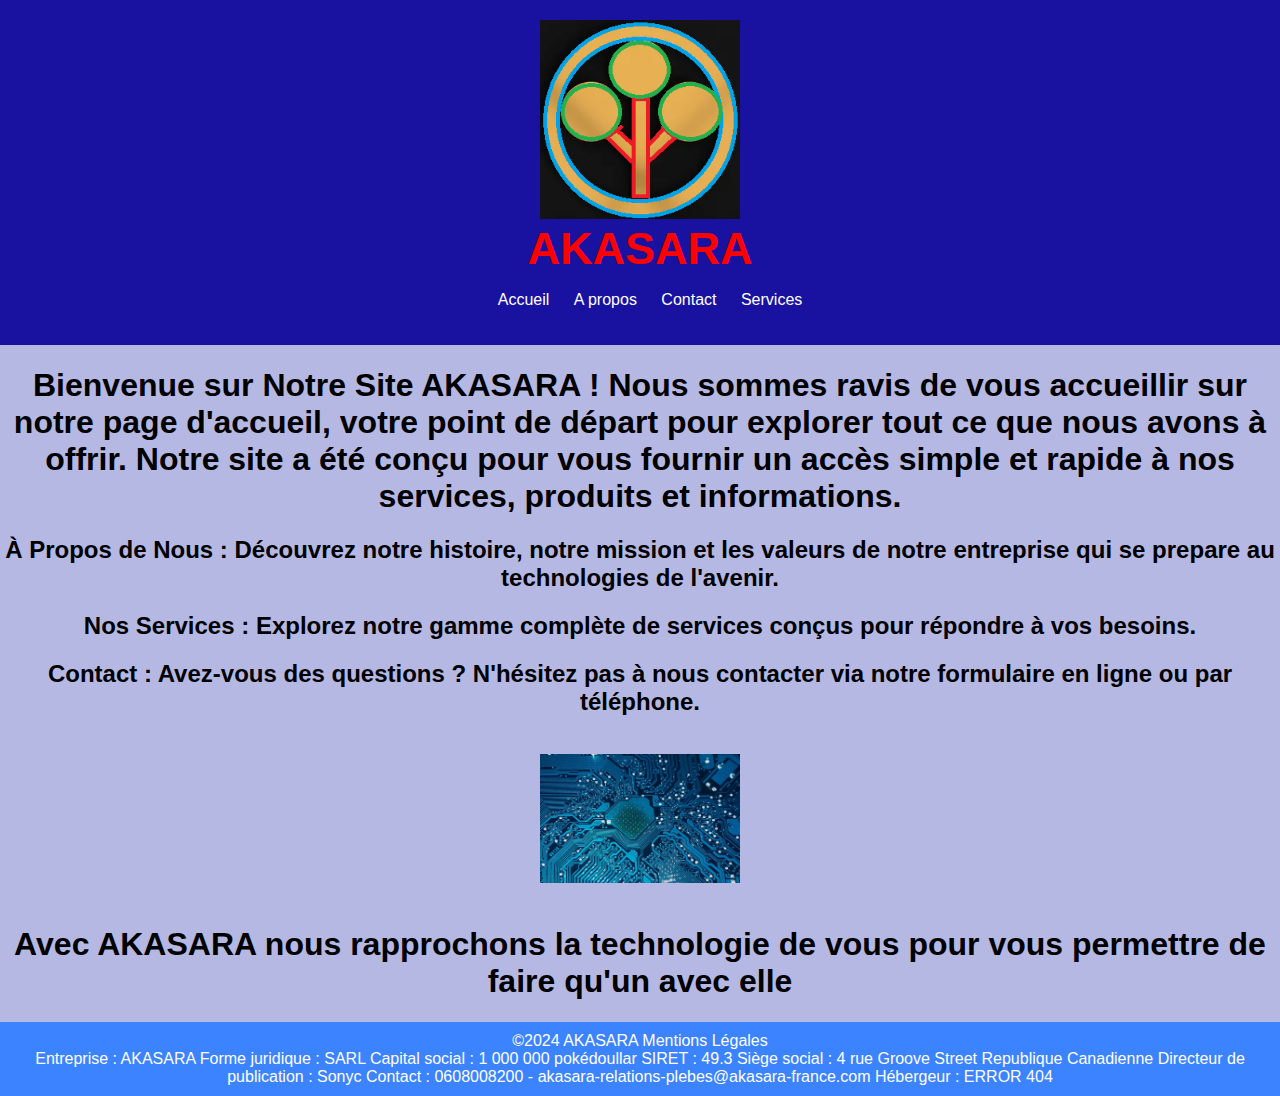
<file: index.html>
<!DOCTYPE html>
<html lang="en">
<head>
    <meta charset="UTF-8">
    <meta name="viewport" content="width=device-width, initial-scale=1.0">
    <link rel="stylesheet"  href="index.css">
    <link rel="stylesheet"  href="logo.css">
    <title>AKASARA</title>
</head>
<body>
    <header>
      <div>
        <img src="Logo.png" alt="">
      </div>
        <h1>AKASARA</h1>
        <nav>
          <ul>
            <li><a href="#">Accueil</a></li>
            <li><a href="./A propos.html">A propos</a></li>
            <li><a href="./Contact.html">Contact</a></li>
            <li><a href="./Services.html">Services</a></li>
          </ul>
          </nav>
      </header>
      <main><div>
        <h1>Bienvenue sur Notre Site AKASARA !
          Nous sommes ravis de vous accueillir sur notre page d'accueil,
          votre point de départ pour explorer tout ce que nous avons à offrir.
          Notre site a été conçu pour vous fournir
          un accès simple et rapide à nos services, produits et informations.</h1>
        </div>
        <div><div><h2>
          À Propos de Nous : Découvrez notre histoire, notre mission et les valeurs de notre entreprise qui se prepare au technologies de l'avenir.</h2>
        </div>
        <div><h2>
          Nos Services : Explorez notre gamme complète de services conçus pour répondre à vos besoins.</h2>
        </div>
        <div><h2>
          Contact : Avez-vous des questions ? N'hésitez pas à nous contacter via notre formulaire en ligne ou par téléphone.</h2>
        </div>
        </div>
        <br><div>
        <img src="technologie-informatique.webp" alt="">
      </div>
        <br>
        <h1>Avec AKASARA nous rapprochons la technologie de vous pour vous permettre de faire qu'un avec elle </h1>
    </main>
    <footer>
      <p>&copy;2024 AKASARA
        Mentions Légales
      <br>
    Entreprise : AKASARA
    Forme juridique : SARL
    Capital social : 1 000 000 pokédoullar
    SIRET : 49.3
    Siège social : 4 rue Groove Street Republique Canadienne
    
    Directeur de publication : Sonyc
    Contact : 0608008200 - akasara-relations-plebes@akasara-france.com
    
    Hébergeur : ERROR 404</p>
    </footer>
</body>
</html>
</file>
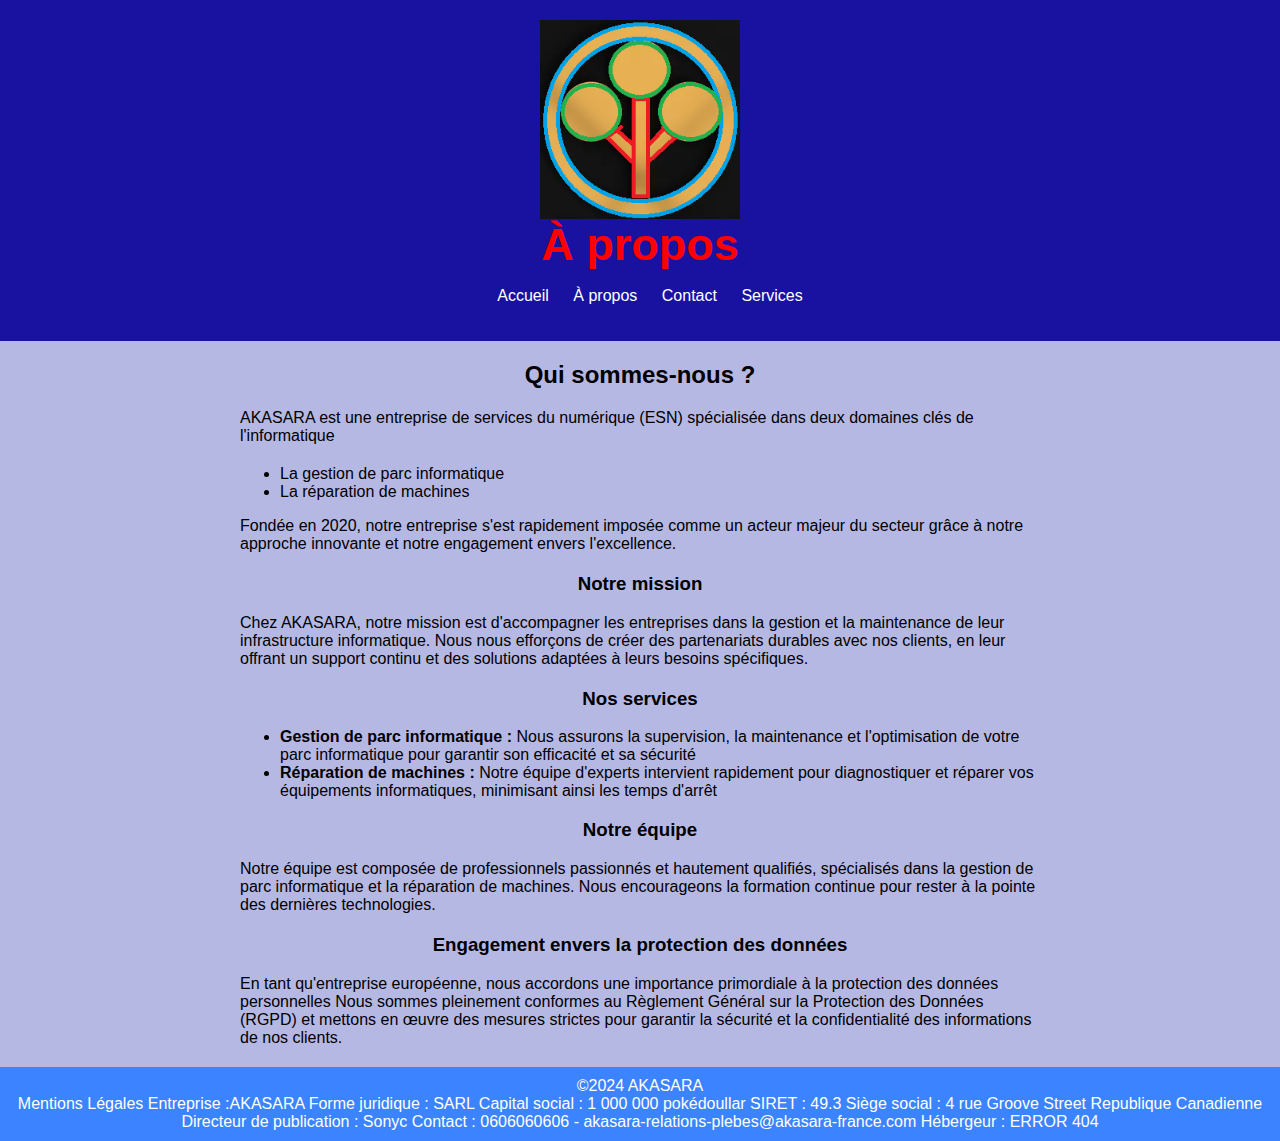
<file: A propos.html>
<!DOCTYPE html>
<html lang="en">
<head>
  <meta charset="UTF-8">
  <meta name="viewport" content="width=device-width, initial-scale=1.0">
  <link rel="stylesheet" href="à propos.css">
  <title>AKASARA - À propos</title>
</head>
<body>
  <header>
    <div>
      <img src="Logo.png" alt="Image dans le coin droit">
    </div>
    <h1>À propos</h1>
    <nav>
      <ul>
        <li><a href="./index.html">Accueil</a></li>
        <li><a href="./A propos.html">À propos</a></li>
        <li><a href="./Contact.html">Contact</a></li>
        <li><a href="./Services.html">Services</a></li>
      </ul>
    </nav>
  </header>
  <section>
    <h2>Qui sommes-nous ?</h2>
    <p>AKASARA est une entreprise de services du numérique (ESN) spécialisée dans deux domaines clés de l'informatique</p>
    <ul>
        <li>La gestion de parc informatique</li>
        <li>La réparation de machines</li>
    </ul>
    <p>Fondée en 2020, notre entreprise s'est rapidement imposée comme un acteur majeur du secteur grâce à notre approche innovante et notre engagement envers l'excellence.</p>

    <h3>Notre mission</h3>
    <p>Chez AKASARA, notre mission est d'accompagner les entreprises dans la gestion et la maintenance de leur infrastructure informatique. Nous nous efforçons de créer des partenariats durables avec nos clients, en leur offrant un support continu et des solutions adaptées à leurs besoins spécifiques.</p>

    <h3>Nos services</h3>
    <ul>
        <li><strong>Gestion de parc informatique :</strong> Nous assurons la supervision, la maintenance et l'optimisation de votre parc informatique pour garantir son efficacité et sa sécurité</li>
        <li><strong>Réparation de machines :</strong> Notre équipe d'experts intervient rapidement pour diagnostiquer et réparer vos équipements informatiques, minimisant ainsi les temps d'arrêt</li>
    </ul>

    <h3>Notre équipe</h3>
    <p>Notre équipe est composée de professionnels passionnés et hautement qualifiés, spécialisés dans la gestion de parc informatique et la réparation de machines. Nous encourageons la formation continue pour rester à la pointe des dernières technologies.</p>

    <h3>Engagement envers la protection des données</h3>
    <p>En tant qu'entreprise européenne, nous accordons une importance primordiale à la protection des données personnelles Nous sommes pleinement conformes au Règlement Général sur la Protection des Données (RGPD) et mettons en œuvre des mesures strictes pour garantir la sécurité et la confidentialité des informations de nos clients.</p>
    </section>
  <footer>
    <p>&copy;2024 AKASARA</p>
    <p>Mentions Légales

      Entreprise :AKASARA
      Forme juridique : SARL
      Capital social : 1 000 000 pokédoullar
      SIRET : 49.3
      Siège social : 4 rue Groove Street Republique Canadienne
      
      Directeur de publication : Sonyc
      Contact : 0606060606 - akasara-relations-plebes@akasara-france.com
      
      Hébergeur : ERROR 404</p>
  </footer>
</body>
</html>
</file>
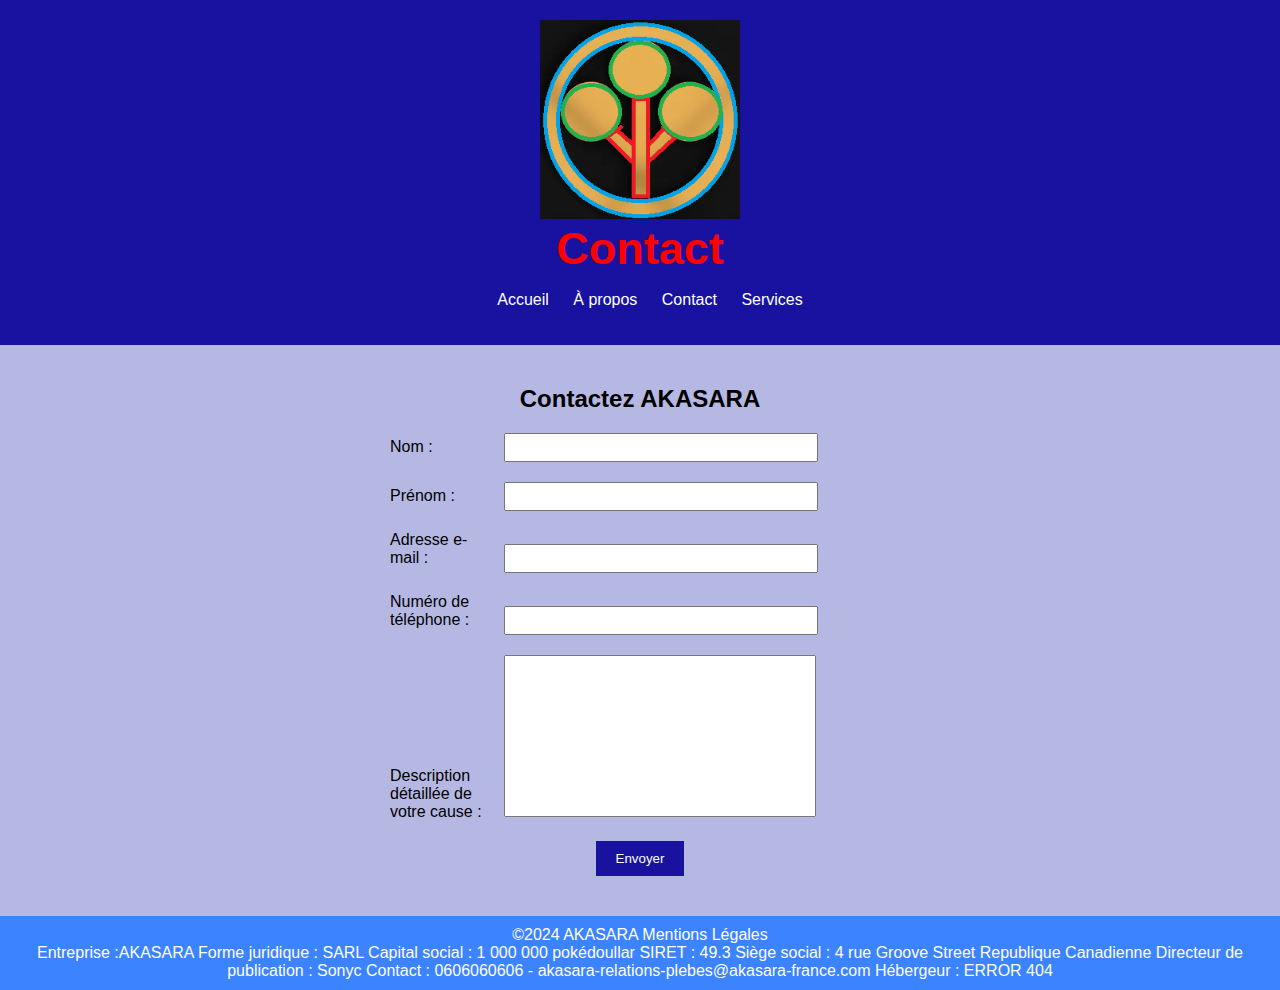
<file: Contact.html>
<!DOCTYPE html>
<html lang="en">
<head>
  <meta charset="UTF-8">
  <meta name="viewport" content="width=device-width, initial-scale=1.0">
  <title>AKASARA - Contact</title>
  <link rel="stylesheet" href="Contact.css">
  <link rel="stylesheet"  href="logo.css">
  <link rel="stylesheet" href="index.css">
</head>
<body>
  <header>
    <div>
      <img src="Logo.png" alt="Image dans le coin droit">
    </div>
      <h1>Contact</h1>
      <nav>
        <ul>
          <li><a href="./index.html">Accueil</a></li>
          <li><a href="./A propos.html">À propos</a></li>
          <li><a href="./Contact.html">Contact</a></li>
          <li><a href="./Services.html">Services</a></li>
        </ul>
        </nav>
    </header>
    <section id="contact">
      <h2>Contactez AKASARA</h2>
      <form action="#" method="post">
        <div class="form-group">
          <label for="nom">Nom :</label>
          <input type="text" id="nom" name="nom" required>
        </div>
        <div class="form-group">
          <label for="prenom">Prénom :</label>
          <input type="text" id="prenom" name="prenom" required>
        </div>
        <div class="form-group">
          <label for="email">Adresse e-mail :</label>
          <input type="email" id="email" name="email" required>
        </div>
        <div class="form-group">
          <label for="telephone">Numéro de téléphone :</label>
          <input type="tel" id="telephone" name="telephone" required>
        </div>
        <div class="form-group">
          <label for="cause">Description détaillée de votre cause :</label>
          <textarea id="cause" name="cause" rows="10" style="resize: none;"></textarea>
        </div>
        <div class="form-group">
          <button type="submit">Envoyer</button>
        </div>
      </form>
    </section>
    
    <footer>
      <p>&copy;2024 AKASARA
        Mentions Légales
      <br>
    Entreprise :AKASARA
    Forme juridique : SARL
    Capital social : 1 000 000 pokédoullar
    SIRET : 49.3
    Siège social : 4 rue Groove Street Republique Canadienne
    
    Directeur de publication : Sonyc
    Contact : 0606060606 - akasara-relations-plebes@akasara-france.com
    
    Hébergeur : ERROR 404</p>
    </footer>
  
</body>
</html>
</file>
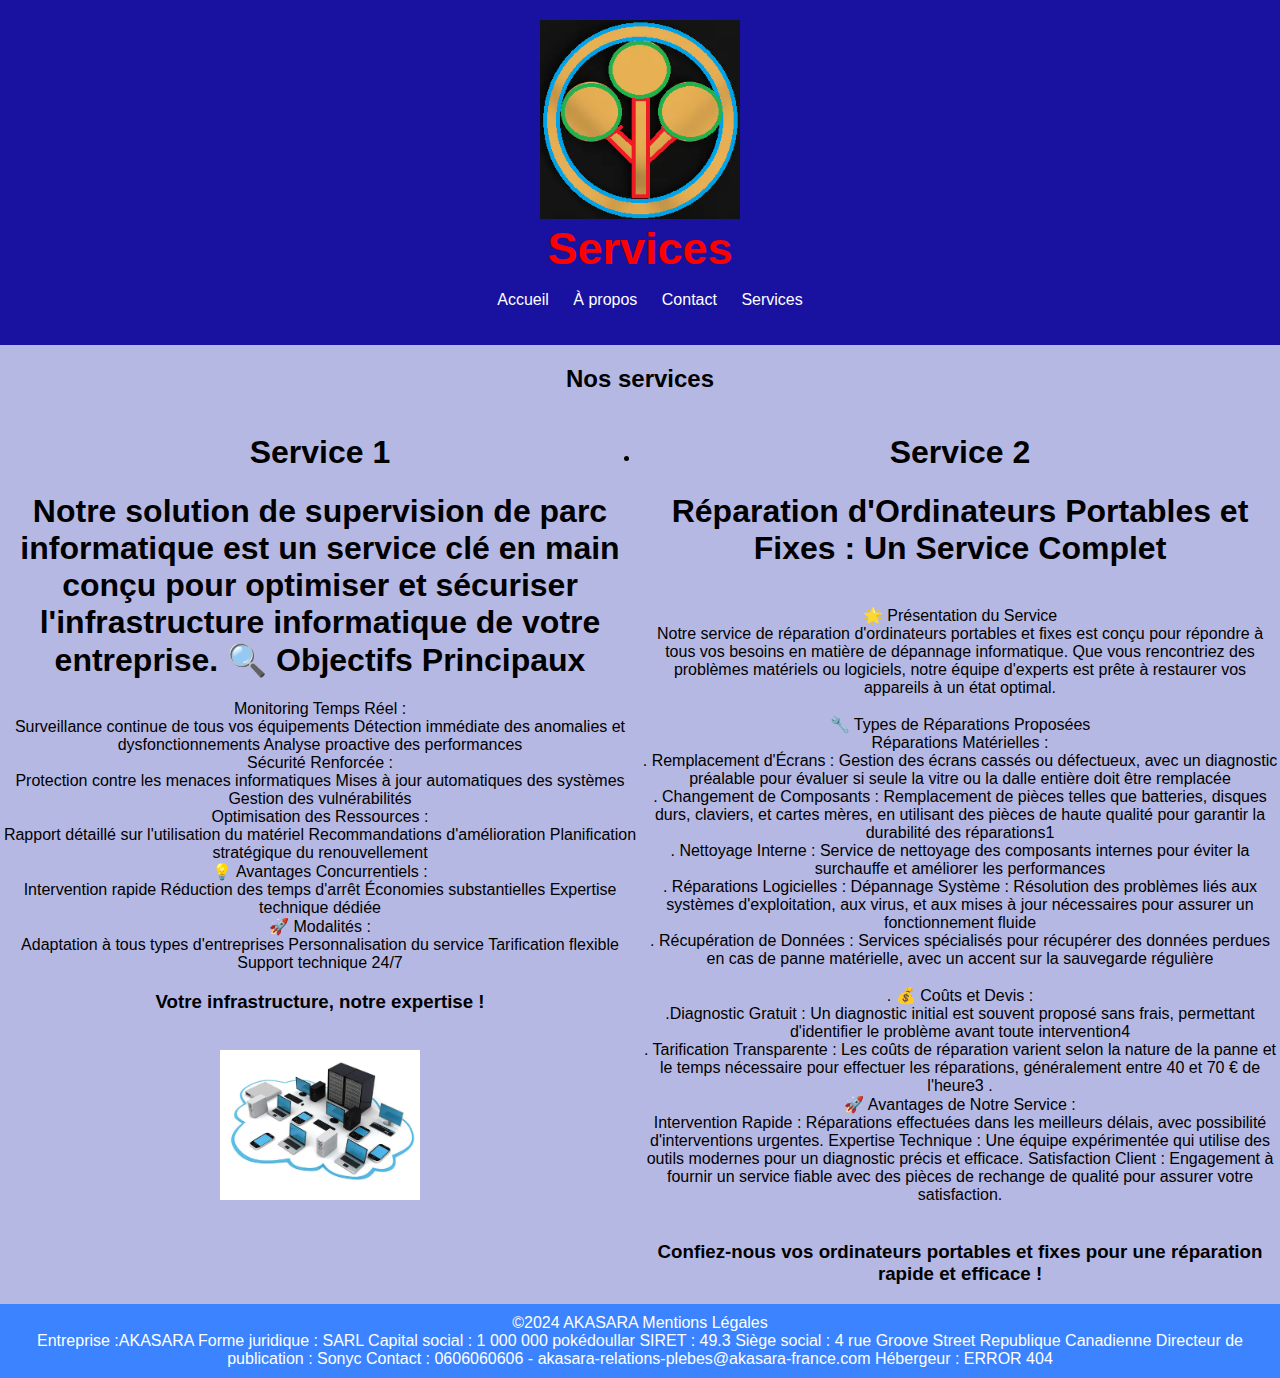
<file: Services.html>
<!DOCTYPE html>
<html lang="en">
<head>
  <meta charset="UTF-8">
  <meta name="viewport" content="width=device-width, initial-scale=1.0">
  <link rel="stylesheet" href="index.css">
  <title>AKASARA Services</title>
</head>
<body>
  <header>
    <div>
      <img src="Logo.png" alt="Image dans le coin droit">
    </div>
    <h1>Services</h1>
    <nav>
      <ul>
        <li><a href="./index.html">Accueil</a></li>
        <li><a href="./A propos.html">À propos</a></li>
        <li><a href="./Contact.html">Contact</a></li>
        <li><a href="./Services.html">Services</a></li>
      </ul>
    </nav>
  </header>
  <section>
    <h2>Nos services</h2>
    <div>
    </div>
    <div style="width: 50%; float: left;">
      <li><h1>Service 1</h1></li>
      <h1>Notre solution de supervision de parc informatique est un service clé en main conçu pour optimiser et sécuriser l'infrastructure informatique de votre entreprise.
🔍 Objectifs Principaux</h1>

    Monitoring Temps Réel :
<br>
    Surveillance continue de tous vos équipements
    Détection immédiate des anomalies et dysfonctionnements
    Analyse proactive des performances
<br>
    Sécurité Renforcée :
<br>
    Protection contre les menaces informatiques
    Mises à jour automatiques des systèmes
    Gestion des vulnérabilités
<br>
    Optimisation des Ressources :
<br>
    Rapport détaillé sur l'utilisation du matériel
    Recommandations d'amélioration
    Planification stratégique du renouvellement
<br>
💡 Avantages Concurrentiels :
<br>
    Intervention rapide
    Réduction des temps d'arrêt
    Économies substantielles
    Expertise technique dédiée
<br>
🚀 Modalités :
<br>
    Adaptation à tous types d'entreprises
    Personnalisation du service
    Tarification flexible
    Support technique 24/7
<br>
<h3>Votre infrastructure, notre expertise !</h3>
<br>
<img src="reseaux.webp" alt="">
  </div>
  <div style="width: 50%; float: right;">
    <li><h1>Service 2</h1></li>
    <h1>Réparation d'Ordinateurs Portables et Fixes : Un Service Complet</h1>
    <br>
    🌟 Présentation du Service
    <br>
    Notre service de réparation d'ordinateurs portables et fixes est conçu pour répondre à tous vos besoins en matière de dépannage informatique. Que vous rencontriez des problèmes matériels ou logiciels, notre équipe d'experts est prête à restaurer vos appareils à un état optimal.
    <br>
    <br>
    🔧 Types de Réparations Proposées
    <br>
        Réparations Matérielles :
        <br>.
            Remplacement d'Écrans : Gestion des écrans cassés ou défectueux, avec un diagnostic préalable pour évaluer si seule la vitre ou la dalle entière doit être remplacée
            <br>
            .
            Changement de Composants : Remplacement de pièces telles que batteries, disques durs, claviers, et cartes mères, en utilisant des pièces de haute qualité pour garantir la durabilité des réparations1
            <br>
            .
            Nettoyage Interne : Service de nettoyage des composants internes pour éviter la surchauffe et améliorer les performances
            <br>
            .
        Réparations Logicielles :
            Dépannage Système : Résolution des problèmes liés aux systèmes d'exploitation, aux virus, et aux mises à jour nécessaires pour assurer un fonctionnement fluide
            <br>
            .
            Récupération de Données : Services spécialisés pour récupérer des données perdues en cas de panne matérielle, avec un accent sur la sauvegarde régulière
            <br>
            <br>
            .
    
    💰 Coûts et Devis :
    <br>
        .Diagnostic Gratuit : Un diagnostic initial est souvent proposé sans frais, permettant d'identifier le problème avant toute intervention4
        <br>
        .
        Tarification Transparente : Les coûts de réparation varient selon la nature de la panne et le temps nécessaire pour effectuer les réparations, généralement entre 40 et 70 € de l'heure3
        .
    <br>
    🚀 Avantages de Notre Service :
    <br>
        Intervention Rapide : Réparations effectuées dans les meilleurs délais, avec possibilité d'interventions urgentes.
        Expertise Technique : Une équipe expérimentée qui utilise des outils modernes pour un diagnostic précis et efficace.
        Satisfaction Client : Engagement à fournir un service fiable avec des pièces de rechange de qualité pour assurer votre satisfaction.
    <br>
    <br>
    <h3>Confiez-nous vos ordinateurs portables et fixes pour une réparation rapide et efficace !</h3>
  </div>

      <footer>
        <p>&copy;2024 AKASARA
          Mentions Légales
        <br>
      Entreprise :AKASARA
      Forme juridique : SARL
      Capital social : 1 000 000 pokédoullar
      SIRET : 49.3
      Siège social : 4 rue Groove Street Republique Canadienne
      
      Directeur de publication : Sonyc
      Contact : 0606060606 - akasara-relations-plebes@akasara-france.com
      
      Hébergeur : ERROR 404
        </p>
      </footer>
</body>
</html>
</file>
<file: index.css>
body {
    font-family: Arial, sans-serif;
    margin: 0;
    background-color: #9d9fdabd;
    text-align: center;
  }
  
  header {
    background-color: rgb(25, 18, 161);
    color: #ff0000;
    padding: 20px;
    text-align: center;
  }
  
  header h1 {
    font-size: 45px;
    margin: 0;
  }
  
  nav li {
    display: inline-block;
    margin-right: 20px;
  }
  
  nav a {
    color: #fff;
    text-decoration: none;
  }
  
  nav a:hover {
    color: #ff0000;
  }

  section p {
    margin-bottom: 20px;
  }
  
  img {
    width: 200px;
    height: auto;
    position:center;
  }
  
  footer {
    background-color: #3c83ff;
    color: #ffffff;
    padding: 10px;
    text-align: center;
    clear: both;
  }
  
  footer p {
    margin: 0;
  }

  .container {
    width: 100%;
    height: 100vh;
    text-align: center;
    align-items: center;
  }
</file>
<file: logo.css>
.container {
    width: 10%;
    height: 100vh;
    position: relative;
  }
  
  .image-gauche {
    position: absolute;
    top: 0;
    left: 0;
    width: 200px;
    height: 200px;
  }
  
  .image-droite img {
    width: 100%;
    height: 100%;
    object-fit: cover;
  }
</file>
<file: à propos.css>
body {
    font-family: 'Comic Sans MS', cursive, sans-serif;
    margin: 0;
    background-color: #9d9fdabd;
}

header {
    background-color: rgb(25, 18, 161);
    color: #ff0000;
    padding: 20px;
    text-align: center; /* Centre le texte de l'en-tête */
}

header h1 {
    font-size: 45px;
    margin: 0;
}

nav li {
    display: inline-block;
    margin-right: 20px;
}

nav a {
    color: #fff;
    text-decoration: none;
}

nav a:hover {
    color: #ff0000;
}

section {
    max-width: 800px; /* Limite la largeur pour une meilleure lisibilité */
    margin: 0 auto; /* Centre la section */
}

section h2, section h3 {
    text-align: center; /* Centre les titres */
}

section p {
    margin-bottom: 20px;
    text-align: left; /* Aligne les paragraphes à gauche */
}

img {
    width: 200px;
    height: auto;
    display: block;
    margin: 0 auto; /* Centre l'image */
}

footer {
    background-color: #3c83ff;
    color: #ffffff;
    padding: 10px;
    text-align: center; /* Centre le texte du pied de page */
}

footer p {
    margin: 0;
}

.container {
    width: 100%;
    height: 100vh;
}
</file>
<file: Contact.css>
body {
    font-family: 'Comic Sans MS', cursive, sans-serif;
    margin: 0;
    background-color: #9d9fdabd;
    text-align: center;
}

header {
    background-color: rgb(25, 18, 161);
    color: #ff0000;
    padding: 20px;
    text-align: center;
}

header h1 {
    font-size: 45px;
    margin: 0;
}

nav li {
    display: inline-block;
    margin-right: 20px;
}

nav a {
    color: #fff;
    text-decoration: none;
}

nav a:hover {
    color: #ff0000;
}

section {
    max-width: 500px;
    margin: 0 auto;
    padding: 20px;
}

section h2 {
    text-align: center;
}

form {
    text-align: left;
}

.form-group {
    margin-bottom: 20px;
}

.form-group input,
.form-group textarea {
    width: 300px; 
    padding: 5px;
}

.form-group label {
    display: inline-block;
    width: 100px; 
    margin-right: 10px;
}


.form-group button {
    background-color: rgb(25, 18, 161);
    color: #fff;
    border: none;
    padding: 10px 20px;
    cursor: pointer;
    display: block;
    margin: 0 auto;
}

.form-group button:hover {
    color: #ff0000;
}

footer {
    background-color: #3c83ff;
    color: #ffffff;
    padding: 10px;
    text-align: center;
    clear: both;
}

footer p {
    margin: 0;
}

.container {
    width: 100%;
    height: 100vh;
    text-align: center;
    align-items: center;
}

img {
    width: 200px;
    height: auto;
    position:center;
  }
</file>
